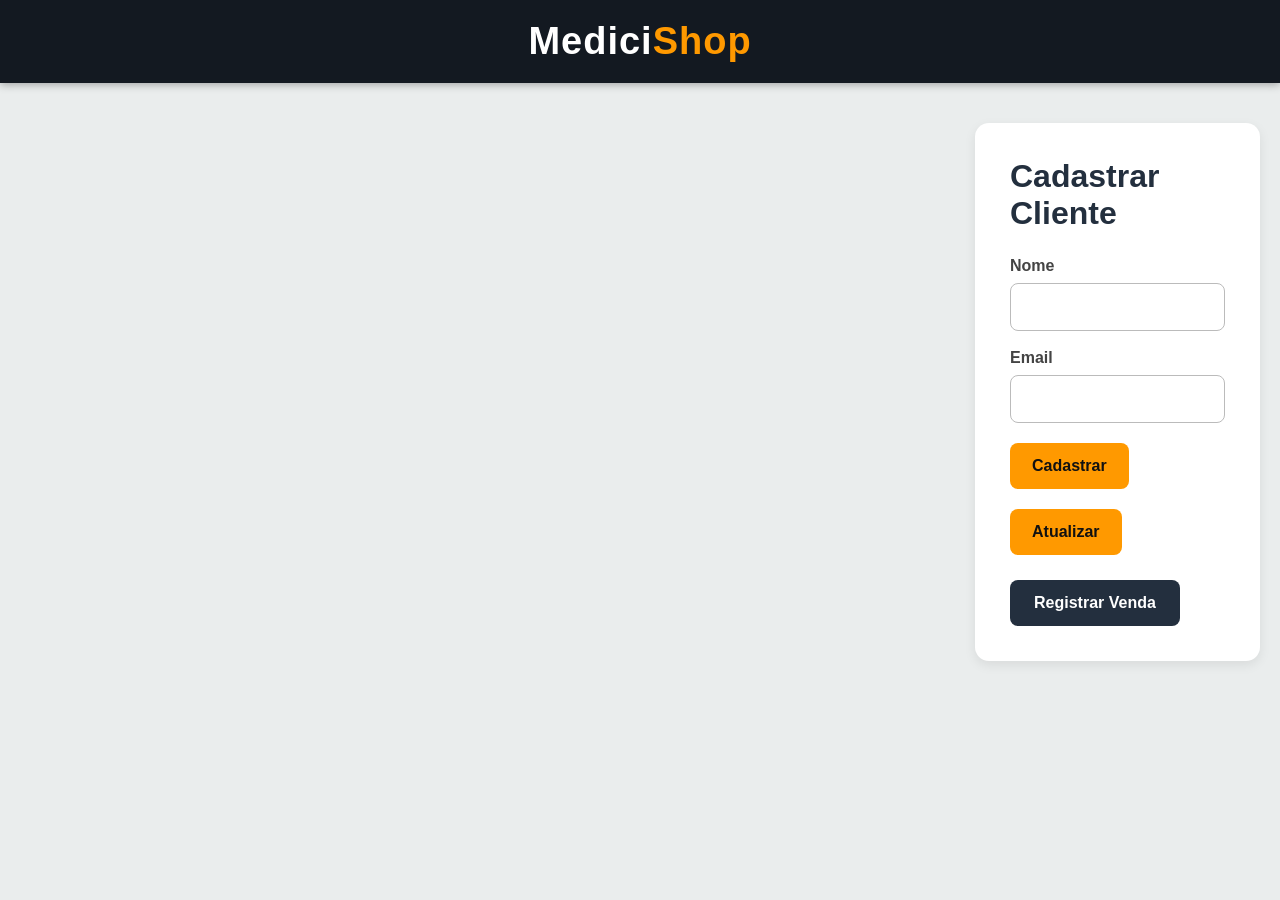
<file: Frontend_Loja/index.html>
<!DOCTYPE html>
<html lang="pt-br">
<head>
    <meta charset="UTF-8">
    <meta name="viewport" content="width=device-width, initial-scale=1.0">
    <title>Sistema de Vendas</title>
    <link rel="stylesheet" href="style.css">
    <script src="app.js" defer></script>
</head>
<body>

    <header class="topo">
        <h1>Medici<span>Shop</span></h1>
    </header>

    <main class="conteudo">

        <div class="lista-clientes">
            <ul id="cliente-lista"></ul>
        </div>

        <div class="container">
            <h2>Cadastrar Cliente</h2>

            <label>Nome</label>
            <input type="text" id="nome-cliente" />

            <label>Email</label>
            <input type="text" id="email-cliente" />

            <button onclick="cadastrarCliente()">Cadastrar</button>
            <button onclick="atualizarCliente()">Atualizar</button>

            <a href="vendas.html">Registrar Venda</a>
        </div>

    </main>

</body>
</html>
</file>
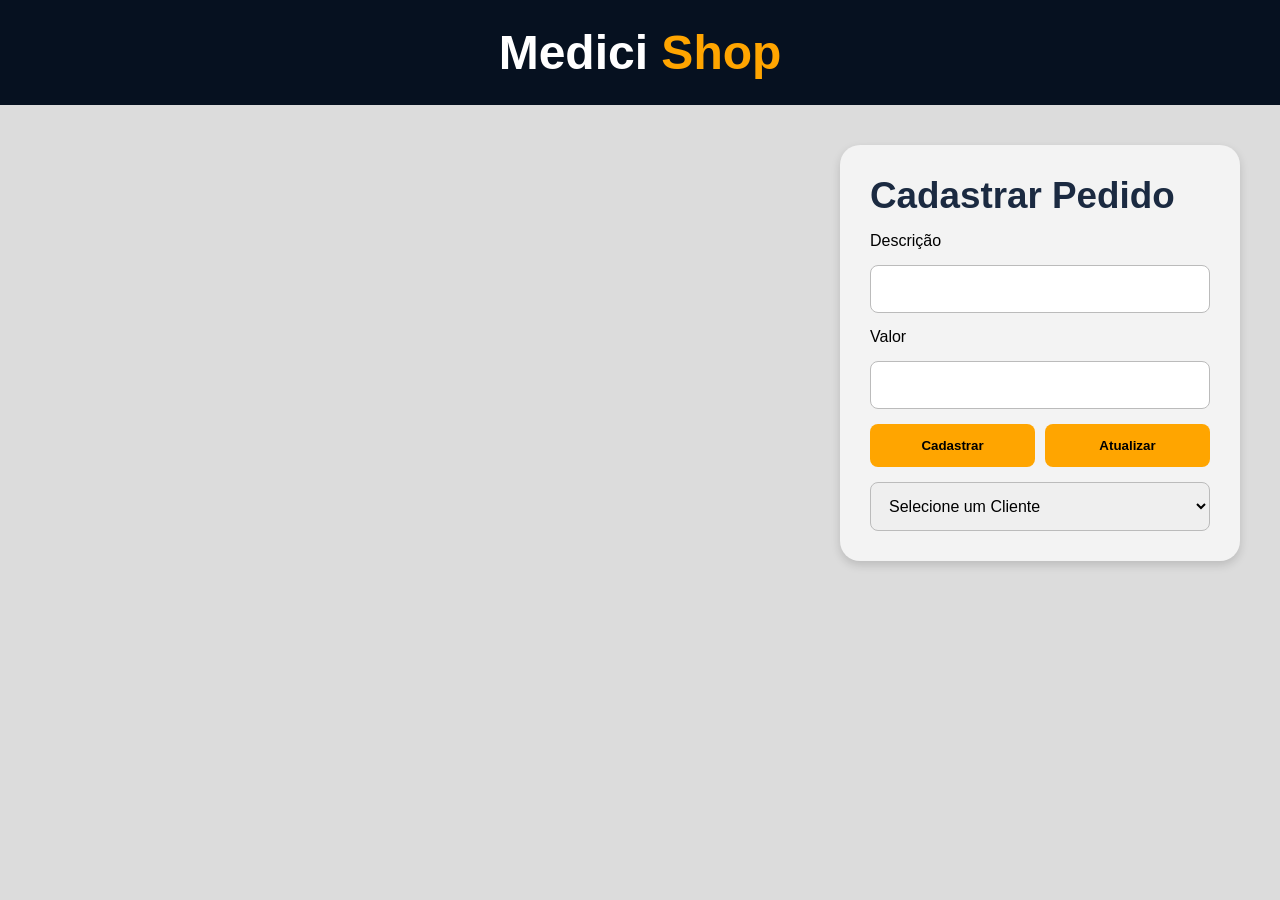
<file: Frontend_Loja/vendas.html>
<!DOCTYPE html>
<html lang="pt-br">
<head>
    <meta charset="UTF-8">
    <meta name="viewport" content="width=device-width, initial-scale=1.0">
    <title>Sistema de Vendas</title>
    <link rel="stylesheet" href="pedido.css">
    <script src="pedidos.js" defer></script>
</head>
<body>

    <header class="topo">
        <h1>Medici <span>Shop</span></h1>
    </header>

    <main class="principal">

        <section class="lista-pedidos">
            <ul id="pedido-lista"></ul>
        </section>

        <section class="container">
            <h2>Cadastrar Pedido</h2>

            <label>Descrição</label>
            <input type="text" id="descricao-pedido" />

            <label>Valor</label>
            <input type="text" id="valor-pedido" />

            <div class="botoes">
                <button onclick="cadastrarPedido()">Cadastrar</button>
                <button onclick="atualizarPedido()">Atualizar</button>
            </div>

            <select name="selecione" id="select">
                <option value="">Selecione um Cliente</option>
            </select>
        </section>

    </main>

</body>
</html>
</file>
<file: Frontend_Loja/style.css>
/* RESET */
*{
    margin:0;
    padding:0;
    box-sizing:border-box;
    font-family:Arial, Helvetica, sans-serif;
}

/* BODY */
body{
    background:#eaeded;
    color:#111;
}

/* TOPO */
.topo{
    width:100%;
    background:#131921;
    padding:20px;
    display:flex;
    justify-content:center;
    align-items:center;
    box-shadow:0 2px 8px rgba(0,0,0,0.3);
}

.topo h1{
    color:#fff;
    font-size:38px;
    font-weight:bold;
    letter-spacing:1px;
}

.topo h1 span{
    color:#ff9900;
}

/* LAYOUT */
.conteudo{
    max-width:1600px;
    margin:40px auto;
    display:grid;
    grid-template-columns:2fr 1fr;
    gap:30px;
    align-items:start;
    padding:0 20px;
}

/* LISTA */
.lista-clientes ul{
    list-style:none;
    display:grid;
    grid-template-columns:repeat(2, minmax(450px, 1fr));
    gap:25px;
}

/* CARDS */
.lista-clientes li{
    background:#fff;
    padding:25px;
    border-radius:14px;
    box-shadow:0 4px 12px rgba(0,0,0,0.08);
    border:1px solid #ddd;
    min-height:120px;

    display:flex;
    flex-direction:column;
    justify-content:center;

    transition:0.3s;
}

/* HOVER */
.lista-clientes li:hover{
    transform:translateY(-4px);
    border-color:#ff9900;
    box-shadow:0 6px 18px rgba(0,0,0,0.12);
}

/* TEXTO DOS CARDS */
.lista-clientes li{
    font-size:18px;
    line-height:1.6;
    color:#232f3e;
}

/* BOTÕES DOS CARDS */
.lista-clientes button{
    margin-top:18px;
    margin-right:10px;
    padding:12px 18px;
    border:none;
    border-radius:8px;
    background:#ff9900;
    color:#111;
    font-weight:bold;
    cursor:pointer;
    transition:0.3s;
}

.lista-clientes button:hover{
    background:#e68a00;
    transform:translateY(-2px);
}

/* FORMULÁRIO */
.container{
    background:#fff;
    padding:35px;
    border-radius:14px;
    box-shadow:0 4px 12px rgba(0,0,0,0.08);
    position:sticky;
    top:30px;
}

/* TITULOS */
.container h2{
    font-size:32px;
    margin-bottom:25px;
    color:#232f3e;
}

/* LABELS */
label{
    display:block;
    margin-bottom:8px;
    margin-top:18px;
    font-weight:bold;
    color:#444;
}

/* INPUTS */
input,
select{
    width:100%;
    padding:14px;
    border:1px solid #bbb;
    border-radius:8px;
    font-size:16px;
    transition:0.3s;
}

/* FOCUS */
input:focus,
select:focus{
    outline:none;
    border-color:#ff9900;
    box-shadow:0 0 6px rgba(255,153,0,0.4);
}

/* BOTÕES FORM */
.container button{
    margin-top:20px;
    padding:14px 22px;
    border:none;
    border-radius:8px;
    background:#ff9900;
    color:#111;
    font-size:16px;
    font-weight:bold;
    cursor:pointer;
    transition:0.3s;
    margin-right:10px;
}

.container button:hover{
    background:#e68a00;
    transform:translateY(-2px);
}

/* LINK */
a{
    display:inline-block;
    margin-top:25px;
    text-decoration:none;
    background:#232f3e;
    color:#fff;
    padding:14px 24px;
    border-radius:8px;
    font-weight:bold;
    transition:0.3s;
}

a:hover{
    background:#37475a;
}

/* RESPONSIVO */
@media(max-width:1200px){

    .conteudo{
        grid-template-columns:1fr;
    }

    .lista-clientes ul{
        grid-template-columns:1fr;
    }

    .container{
        position:relative;
        top:0;
    }
}

@media(max-width:768px){

    .topo h1{
        font-size:28px;
    }

    .lista-clientes li{
        min-height:auto;
    }

    .container{
        padding:25px;
    }

    .container button,
    .lista-clientes button{
        width:100%;
        margin-right:0;
    }

    a{
        width:100%;
        text-align:center;
    }
}
</file>
<file: Frontend_Loja/pedido.css>
/* RESET */
*{
    margin: 0;
    padding: 0;
    box-sizing: border-box;
}

/* BODY */
body{
    font-family: Arial, Helvetica, sans-serif;
    background-color: #dcdcdc;
}

/* TOPO */
.topo{
    background-color: #061120;
    padding: 25px;
    text-align: center;
}

.topo h1{
    color: white;
    font-size: 3rem;
}

.topo span{
    color: orange;
}

/* PRINCIPAL */
.principal{
    display: flex;
    justify-content: center;
    align-items: flex-start;
    gap: 40px;

    padding: 40px;
}

/* LISTA */
.lista-pedidos{
    flex: 2;
}

/* UL */
#pedido-lista{
    list-style: none;

    display: grid;
    grid-template-columns: repeat(2, 1fr);
    gap: 25px;
}

/* CARD */
#pedido-lista li{
    background-color: white;
    padding: 20px;
    border-radius: 15px;

    box-shadow: 0 4px 10px rgba(0,0,0,0.15);

    display: flex;
    flex-direction: column;
    gap: 15px;

    color: #1b2a41;
    font-size: 1rem;
}

/* BOTÕES DOS CARDS */
#pedido-lista button{
    padding: 12px;
    border: none;
    border-radius: 8px;
    background-color: orange;
    font-weight: bold;
    cursor: pointer;
}

/* FORM */
.container{
    width: 400px;

    background-color: #f3f3f3;

    padding: 30px;

    border-radius: 20px;

    box-shadow: 0 4px 10px rgba(0,0,0,0.15);

    display: flex;
    flex-direction: column;

    gap: 15px;
}

/* TÍTULO */
.container h2{
    font-size: 2.3rem;
    color: #1b2a41;
}

/* INPUTS */
.container input,
#select{
    padding: 14px;

    border-radius: 8px;

    border: 1px solid #bbb;

    font-size: 1rem;
}

/* BOTÕES */
.botoes{
    display: flex;
    gap: 10px;
}

.botoes button{
    flex: 1;

    padding: 14px;

    border: none;

    border-radius: 8px;

    background-color: orange;

    font-weight: bold;

    cursor: pointer;
}
</file>
